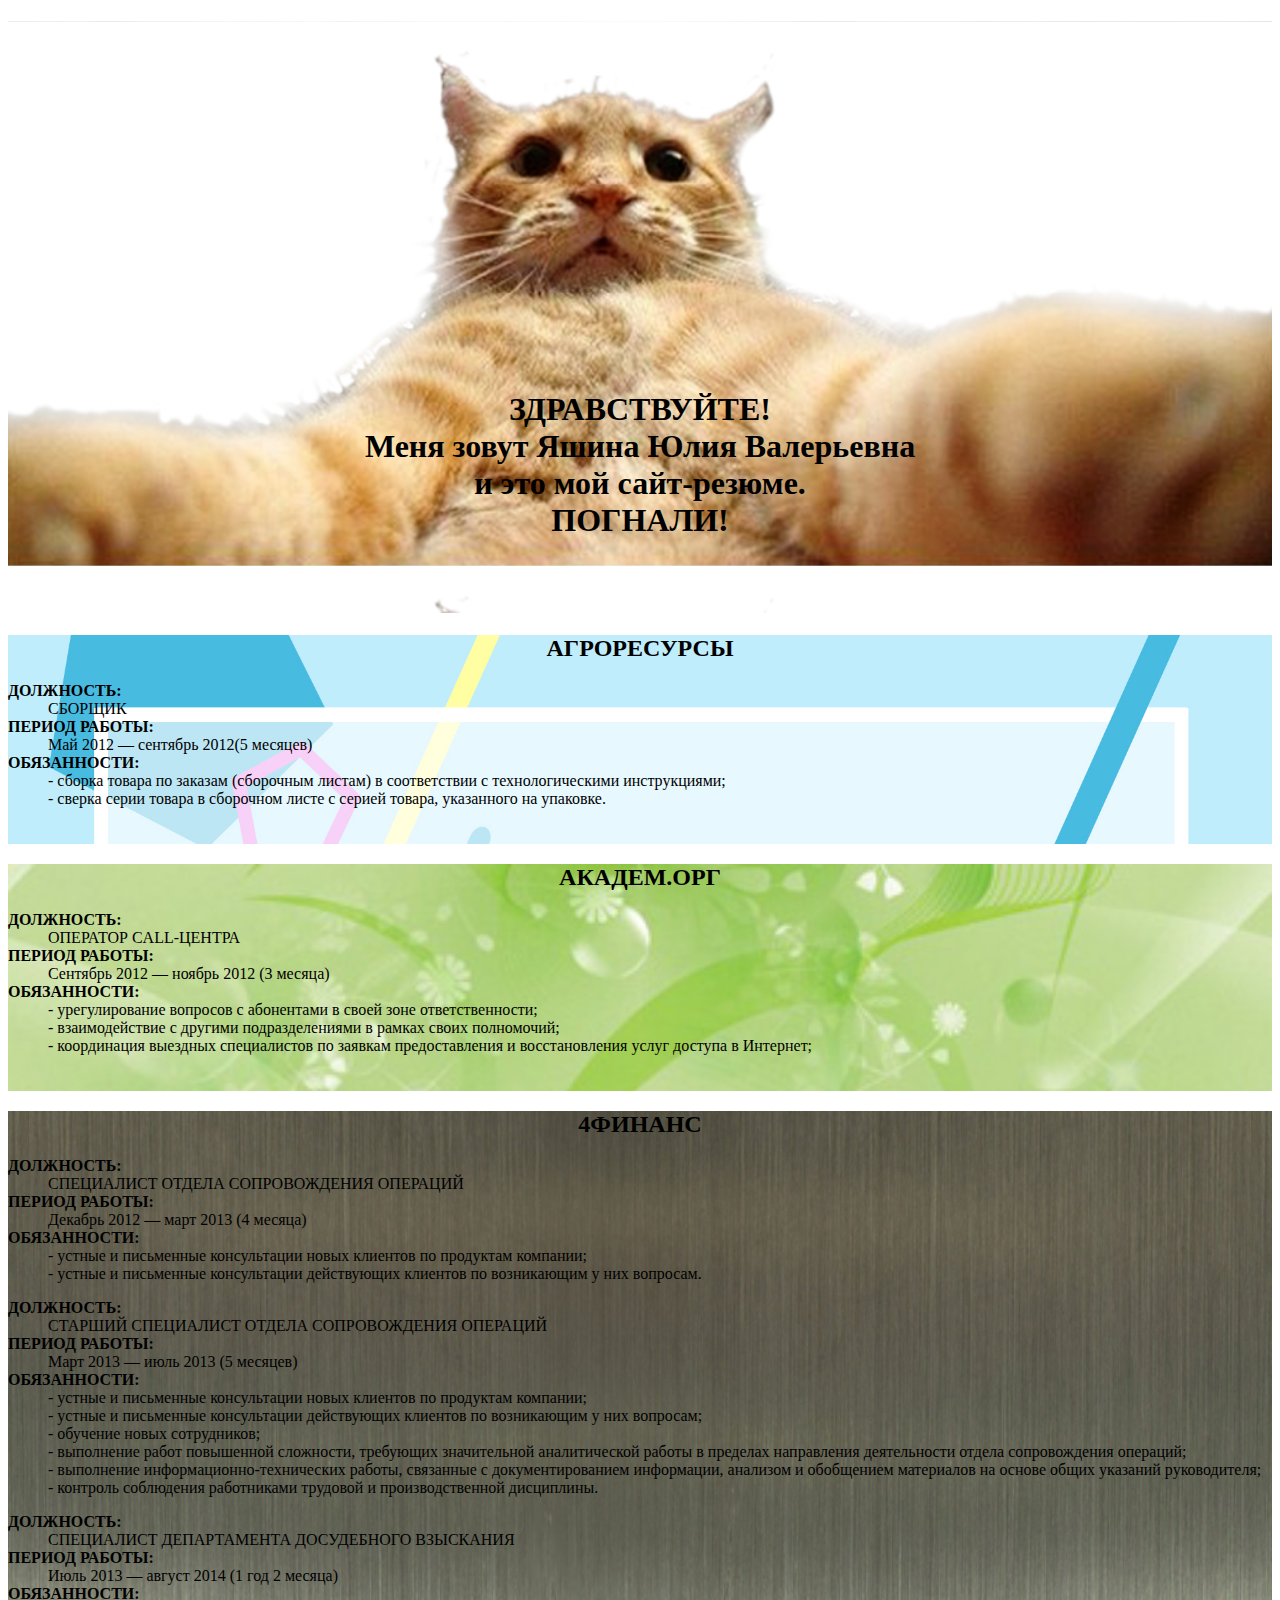
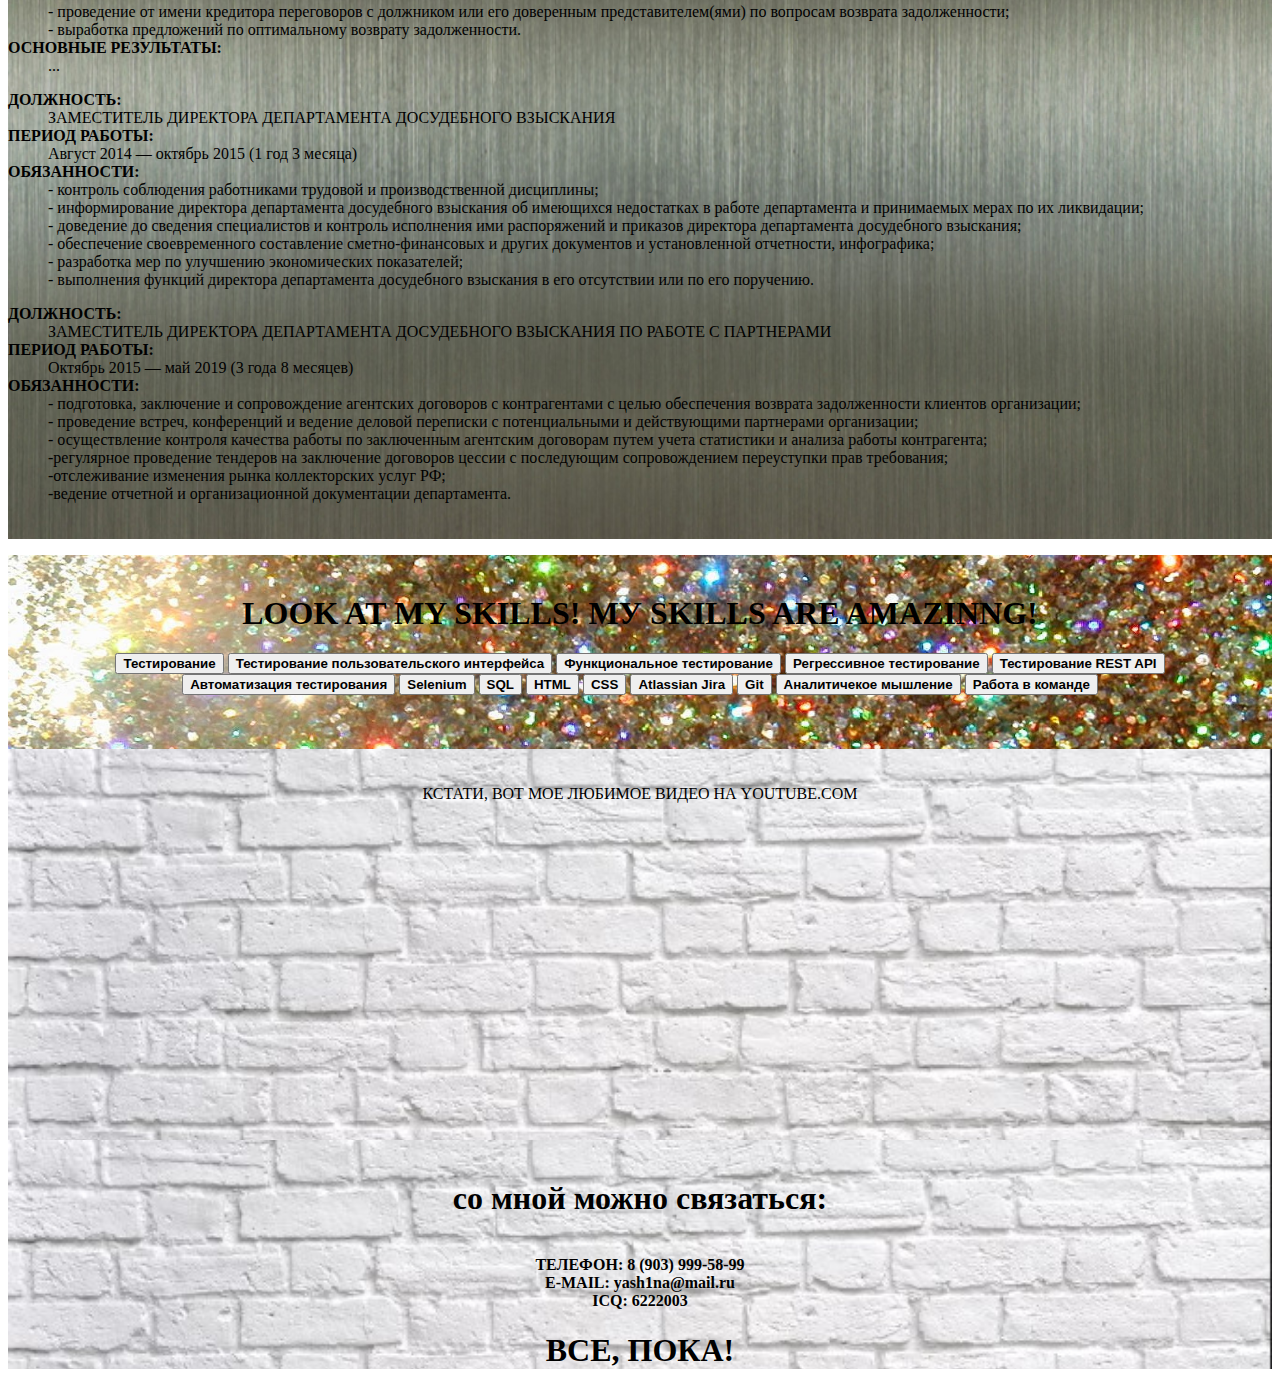
<file: index.html>
<!DOCTYPE html>
<html lang="ru">
  <head>
    <meta charset="UTF-8">
    <meta name="keywords" content="визитка, резюме, яшина, юлия">
    <meta name="description" content="Сайт-визитка">
    <title>Сайт-резюме</title>
    <link rel="stylesheet" href="style.css">
  </head>
  <body>
    <header class="catsville">
      <h1><br><br><br><br><br><br><br><br><br><br>ЗДРАВСТВУЙТЕ!<br>Меня зовут Яшина Юлия Валерьевна<br>и это мой сайт-резюме.<br>ПОГНАЛИ!<br><br><br></h1>
    </header>
    <main>
      <section class="agrrsrs">
        <h2>АГРОРЕСУРСЫ</h2>
		<dl><dt>ДОЛЖНОСТЬ:</dt>
		<dd>СБОРЩИК</dd>
		<dt>ПЕРИОД РАБОТЫ:</dt>
		<dd> Май 2012 — сентябрь 2012(5 месяцев) </dd>
		<dt>ОБЯЗАННОСТИ:</dt>
		<dd>- сборка товара по заказам (сборочным листам) в соответствии с технологическими инструкциями;</dd>
		<dd>- сверка серии товара в сборочном листе с серией товара, указанного на упаковке.</dd>
		<br>
        <br>
		</dl>
      </section>
      <section class="akadem">
        <h2>АКАДЕМ.ОРГ</h2>
		<dl><dt>ДОЛЖНОСТЬ:</dt><dd> ОПЕРАТОР CALL-ЦЕНТРА </dd>
		<dt>ПЕРИОД РАБОТЫ:</dt><dd> Сентябрь 2012 — ноябрь 2012 (3 месяца) </dd>
		<dt>ОБЯЗАННОСТИ:</dt>
		<dd> - урегулирование вопросов с абонентами в своей зоне ответственности; </dd>
		<dd> - взаимодействие с другими подразделениями в рамках своих полномочий; </dd>
		<dd> - координация выездных специалистов по заявкам предоставления и восстановления услуг доступа в Интернет; </dd>
		<br>
        <br>
		</dl>
      </section>
	  <section class="finance">
        <h2>4ФИНАНС</h2>
		<dl><dt>ДОЛЖНОСТЬ:</dt><dd> СПЕЦИАЛИСТ ОТДЕЛА СОПРОВОЖДЕНИЯ ОПЕРАЦИЙ </dd>
		<dt>ПЕРИОД РАБОТЫ:</dt><dd> Декабрь 2012 — март 2013 (4 месяца) </dd>
		<dt>ОБЯЗАННОСТИ:</dt>
		<dd> - устные и письменные консультации новых клиентов по продуктам компании; </dd>
		<dd> - устные и письменные консультации действующих клиентов по возникающим у них вопросам. </dd>
		</dl>
		<p><dl><dt>ДОЛЖНОСТЬ:</dt><dd> СТАРШИЙ СПЕЦИАЛИСТ ОТДЕЛА СОПРОВОЖДЕНИЯ ОПЕРАЦИЙ </dd>
		<dt>ПЕРИОД РАБОТЫ:</dt><dd> Март 2013 — июль 2013 (5 месяцев) </dd>
		<dt>ОБЯЗАННОСТИ:</dt>
		<dd> - устные и письменные консультации новых клиентов по продуктам компании;</dd>

<dd> - устные и письменные консультации действующих клиентов по возникающим у них вопросам;</dd>

<dd> - обучение новых сотрудников;</dd>

<dd> - выполнение работ повышенной сложности, требующих значительной аналитической работы в пределах направления деятельности отдела сопровождения операций;</dd>

<dd> - выполнение информационно-технических работы, связанные с документированием информации, анализом и обобщением материалов на основе общих указаний руководителя;</dd>

<dd>- контроль соблюдения работниками трудовой и производственной дисциплины. </dd>
		</dl></p>
		<p><dl><dt>ДОЛЖНОСТЬ:</dt><dd> СПЕЦИАЛИСТ ДЕПАРТАМЕНТА ДОСУДЕБНОГО ВЗЫСКАНИЯ </dd>
		<dt>ПЕРИОД РАБОТЫ:</dt><dd> Июль 2013 — август 2014 (1 год 2 месяца) </dd>
		<dt>ОБЯЗАННОСТИ:</dt>
		<dd> - проведение от имени кредитора переговоров с должником или его доверенным представителем(ями) по вопросам возврата задолженности;</dd>

        <dd> - выработка предложений по оптимальному возврату задолженности. </dd>
		<dt>ОСНОВНЫЕ РЕЗУЛЬТАТЫ:</dt><dd> ... </dd></dl></p>
		<p><dl><dt>ДОЛЖНОСТЬ:</dt><dd> ЗАМЕСТИТЕЛЬ ДИРЕКТОРА ДЕПАРТАМЕНТА ДОСУДЕБНОГО ВЗЫСКАНИЯ </dd>
		<dt>ПЕРИОД РАБОТЫ:</dt><dd> Август 2014 — октябрь 2015 (1 год 3 месяца) </dd>
		<dt>ОБЯЗАННОСТИ:</dt><dd> - контроль соблюдения работниками трудовой и производственной дисциплины;

<dd> - информирование директора департамента досудебного взыскания об имеющихся недостатках в работе департамента и принимаемых мерах по их ликвидации;</dd>

<dd> - доведение до сведения специалистов и контроль исполнения ими распоряжений и приказов директора департамента досудебного взыскания;</dd>

<dd> - обеспечение своевременного составление сметно-финансовых и других документов и установленной отчетности, инфографика; </dd>

<dd> - разработка мер по улучшению экономических показателей; </dd>

<dd> - выполнения функций директора департамента досудебного взыскания в его отсутствии или по его поручению. </dd>
		</dl></p>
		<p><dl><dt>ДОЛЖНОСТЬ:</dt><dd> ЗАМЕСТИТЕЛЬ ДИРЕКТОРА ДЕПАРТАМЕНТА ДОСУДЕБНОГО ВЗЫСКАНИЯ ПО РАБОТЕ С ПАРТНЕРАМИ </dd>
		<dt>ПЕРИОД РАБОТЫ:</dt><dd> Октябрь 2015 — май 2019 (3 года 8 месяцев) </dd>
		<dt>ОБЯЗАННОСТИ:</dt><dd> - подготовка, заключение и сопровождение агентских договоров с контрагентами с целью обеспечения возврата задолженности клиентов организации; </dd>

<dd> - проведение встреч, конференций и ведение деловой переписки с потенциальными и действующими партнерами организации; </dd>

<dd> - осуществление контроля качества работы по заключенным агентским договорам путем учета статистики и анализа работы контрагента; </dd>

<dd> -регулярное проведение тендеров на заключение договоров цессии с последующим сопровождением переуступки прав требования; </dd>

<dd> -отслеживание изменения рынка коллекторских услуг РФ; </dd>

<dd> -ведение отчетной и организационной документации департамента. </dd>
<br>
<br>


	</dl></p>
      </section>
	  <section class="skillz">
	  <br><h1>LOOK AT MY SKILLS! МУ SKILLS ARE AMAZINNG!</h1>	  
	  <button>Тестирование</button> 	 
	  <button>Тестирование пользовательского интерфейса</button> 
	  <button>Функциональное тестирование</button> 
	  <button>Регрессивное тестирование</button> 
	  <button>Тестирование REST API</button>
	  <button>Автоматизация тестирования</button>
	  <button>Selenium</button> 
	  <button>SQL</button> 
	  <button>HTML</button> 
	  <button>CSS</button> 
	  <button>Atlassian Jira</button>
	  <button>Git</button>	  
	  <button>Аналитичекое мышление</button>
	  <button>Работа в команде</button>
      <br>	
      <br>	 
	  <br>	
	  <br>	
	  </section>
	  <section class="video">
	  <br>
	  <br>КСТАТИ, ВОТ МОЕ ЛЮБИМОЕ ВИДЕО НА YOUTUBE.COM
	  <br><br><iframe width="560" height="315" src="https://www.youtube.com/embed/UhRXn2NRiWI" frameborder="0" allow="accelerometer; autoplay; encrypted-media; gyroscope; picture-in-picture" allowfullscreen></iframe>
	  <br>
	  </section>
    </main>
    <footer>
      <br><h1>со мной можно связаться:</h1>
	   <br>ТЕЛЕФОН: 8 (903) 999-58-99
	  <br> E-MAIL: yash1na@mail.ru
	   <br>ICQ: 6222003
	   
	   <br><h1>ВСЕ, ПОКА!</h1>
	  
    </footer>
  </body>
</html>
</file>
<file: style.css>
h1 {
	text-align: center;
	font-weight: 900;	
}
h2 {
    text-align: center;	
}
.agrrsrs {
    text-align: center;
	background-image: url(img/agro.jpg);
	background-size: 100%;
	margin-top: 0; 
    margin-bottom: 0;
}
.akadem {
    text-align: center;
	background-image: url(img/academ-org.jpg);
	background-size: 100%;	
	margin-top: 0; 
    margin-bottom: 0;
}

.finance {
    text-align: center;
	background-image: url(img/4fin.jpg);
	background-size: 100%;	
	
}
.skillz {
    text-align: center;
	background-image: url(img/skillz.jpg);
	background-size: 100%;
	
}
.catsville {
    text-align: center;
	background-image: url(img/catsville.png);
	background-size: 100%;	
	
}
.video {
        text-align: center;
	background-image: url(img/footer.jpg);
	background-size: 100%;		
	
}
dl{
	
}

dt{
    font-weight: bold;
    text-align: left;		
}

dd {
text-align: left;	
}
	
	

button {
	font-weight: 900;
}

footer {
	
   text-align: center;
   background-image: url(img/footer.jpg);
   background-size: 100%;	
   font-weight: bold;
}
</file>
